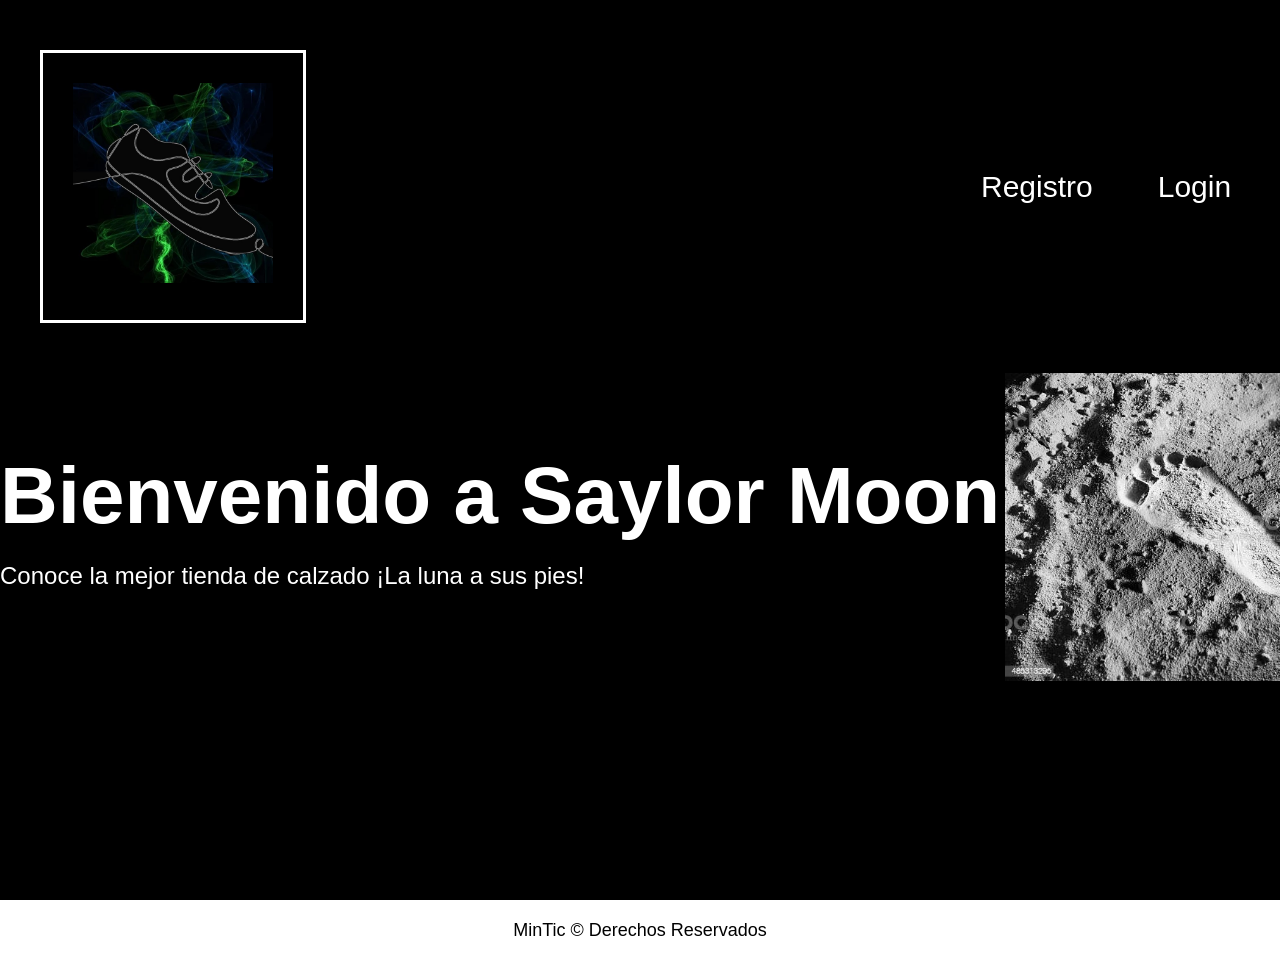
<file: src/main/resources/static/index.html>
<!doctype html>
<html lang="es">

<head>
    <meta charset="utf-8" />
    <meta http-equiv="X-UA-Compatible" content="IE=edge" />
    <title>SAYLOR MOON</title>    
    <link href="css/main.css" rel="stylesheet" type="text/css"/>

</head>

<body>

    <div id="main-container">
        <header>
            <div id="menu">
                <ul>
                    <li id="logo">
                        <a href="#">                            
                            <img src="img/logo_zapato_negro.jpg" alt="" width="200"/>
                        </a>
                    </li>
                    <li><a href="registro.html">Registro</a></li>
                    <li><a href="login.html">Login</a>
                    </li>

                </ul>
            </div>

            <main>
                <div class="text">
                    <h1>Bienvenido a Saylor Moon</h1>
                    <p>Conoce la mejor tienda de calzado ¡La luna a sus pies!</p>
                </div>
                <div class="image">                    
                    <img src="img/huella.jpg" alt="" width="450"/>
                </div>
            </main>
        </header>
    </div>
    <div>
        <footer>
            MinTic © Derechos Reservados
        </footer>
    </div>

</body>

</html>
</file>
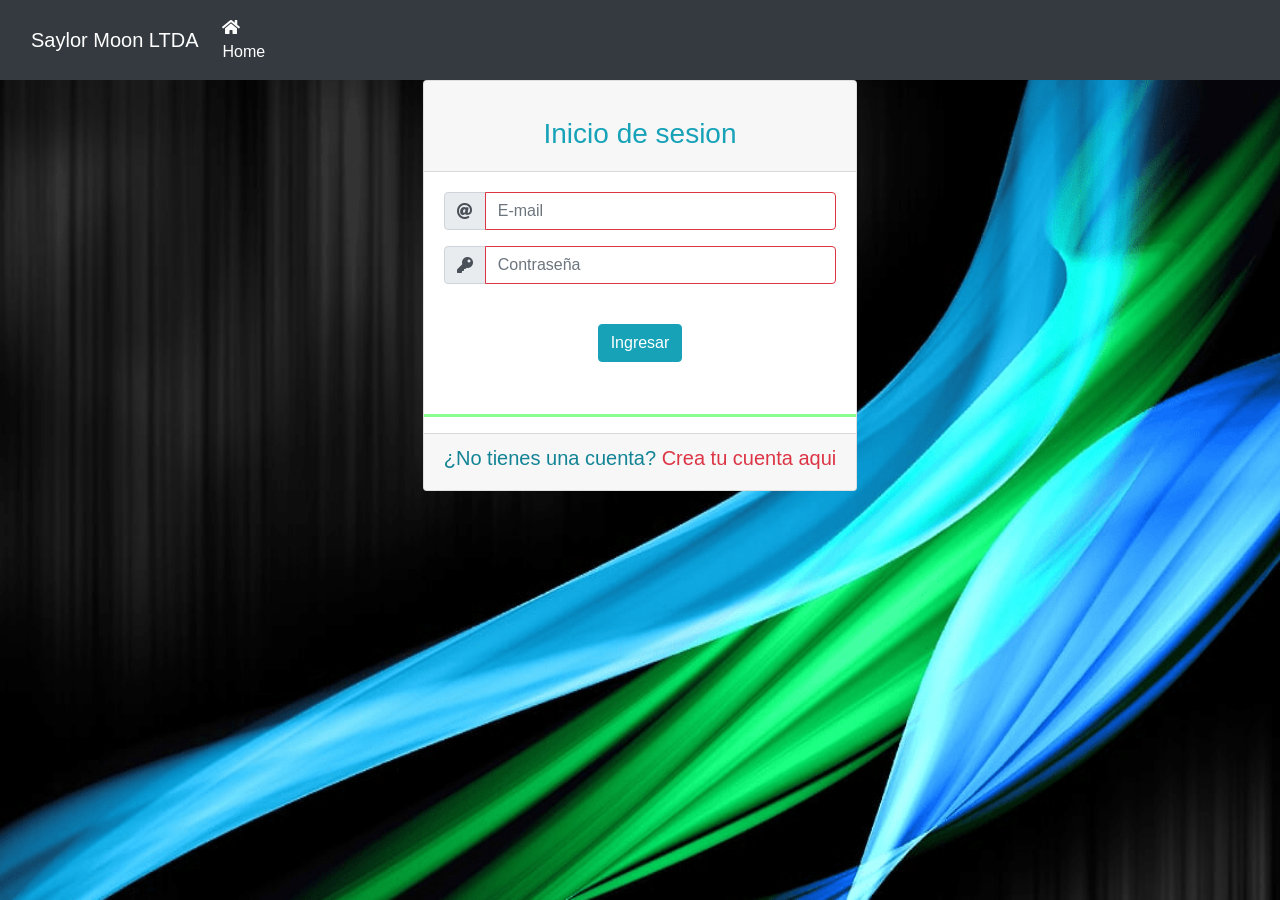
<file: src/main/resources/static/login.html>
<!DOCTYPE html>
<html lang="es"> 

<head>
    <meta charset="UTF-8">
    <meta http-equiv="X-UA-Compatible" content="IE=edge">
    <meta name="viewport" content="width=device-width, initial-scale=1.0">

    <title>Login Page</title>
   
    <link rel="stylesheet" href="css/login.css">
    <!--Bootsrap 4 CDN-->
    <!-- de aqui --> 
        <link rel="stylesheet" href="https://stackpath.bootstrapcdn.com/bootstrap/4.1.3/css/bootstrap.min.css"
        integrity="sha384-MCw98/SFnGE8fJT3GXwEOngsV7Zt27NXFoaoApmYm81iuXoPkFOJwJ8ERdknLPMO" crossorigin="anonymous">
    <!-- hasta aqui-->
    <!--Fontawesome CDN-->
    <!-- de aqui -->
    <link rel="stylesheet" href="https://use.fontawesome.com/releases/v5.3.1/css/all.css"
        integrity="sha384-mzrmE5qonljUremFsqc01SB46JvROS7bZs3IO2EmfFsd15uHvIt+Y8vEf7N7fWAU" crossorigin="anonymous">
    <!--  hasta aqui-->
   
</head>

<body>
        <header>
        <nav class="navbar navbar-expand-lg  navbar-dark bg-dark ">
            <div class="container-fluid">
                <a class="navbar-brand" href="#">Saylor Moon LTDA</a>
                <button class="navbar-toggler" type="button" data-bs-toggle="collapse"
                    data-bs-target="#navbarNavDropdown" aria-controls="navbarNavDropdown" aria-expanded="false"
                    aria-label="Toggle navigation">
                    <span class="navbar-toggler-icon"></span>
                </button>
                <div class="collapse navbar-collapse" id="navbarNavDropdown">
                    <ul class="navbar-nav">
                        <li class="nav-item">
                            <a class="nav-link active ps-5" aria-current="page" href="./index.html">
                                <div class="sb-nav-link-icon "><i class="fas fa-home "></i></div>
                                Home
                            </a>
                        </li>
                    </ul>
                </div>
            </div>
        </nav>
    </header>
    <div class="container">
        <!--<h2 class="text-center text-white pt-5">Saylor Moon</h2> -->
        <div class="d-flex justify-content-center h-100">
            <div class="card">
                <div class="card-header">
                    <br>
                    <h3 class="text-center text-info"> Inicio de sesion</h3>
                </div>
                <div class="card-body">
                    <form id="frmlogin" class="was-validated" >

                        <div class="input-group form-group">
                            <div class="input-group-prepend">
                                <span class="input-group-text"><i class="fas fa-at"></i></span>
                            </div>
                            <input type="email" class="form-control" placeholder="E-mail" aria-describedby="emailHelp"
                                id="email" required>
                        </div>

                        <div class="input-group form-group">
                            <div class="input-group-prepend">
                                <span class="input-group-text"><i class="fas fa-key"></i></span>
                            </div>
                            <input type="password" class="form-control" id="pass" placeholder="Contraseña" required>
                        </div>
                        <br>
                        <div class="d-none text-center text-danger" id="bad-request">
                            <p>
                                La combinacion de correo electronico/contraseña que has introducido es incorrecta.
                            </p>
                        </div>
                        <div class="form-group text-center">
                            <input type="submit" value="Ingresar" class="btn btn-info btn-md">
                        </div>
                    </form>
                </div>

                <hr style="border-color:  #12ff1e; border-width: 3px; opacity: 50%; ">

                <div class="card-footer">
                    <div class="d-flex justify-content-center links">
                        <h5 style="color:#138496">
                            ¿No tienes una cuenta?  <a href="Registro.html" class="text-danger">   Crea tu cuenta aqui </a>
                            <br>
                        </h5>

                    </div>
                </div>
            </div>
        </div>
    </div>


    
    <script src="//maxcdn.bootstrapcdn.com/bootstrap/4.1.1/js/bootstrap.min.js"></script>
    <script src="//cdnjs.cloudflare.com/ajax/libs/jquery/3.2.1/jquery.min.js"></script>
    <!------ Include the above in your HEAD tag ---------->
    <script src="js/index.js"></script>
</body>

</html>
</file>
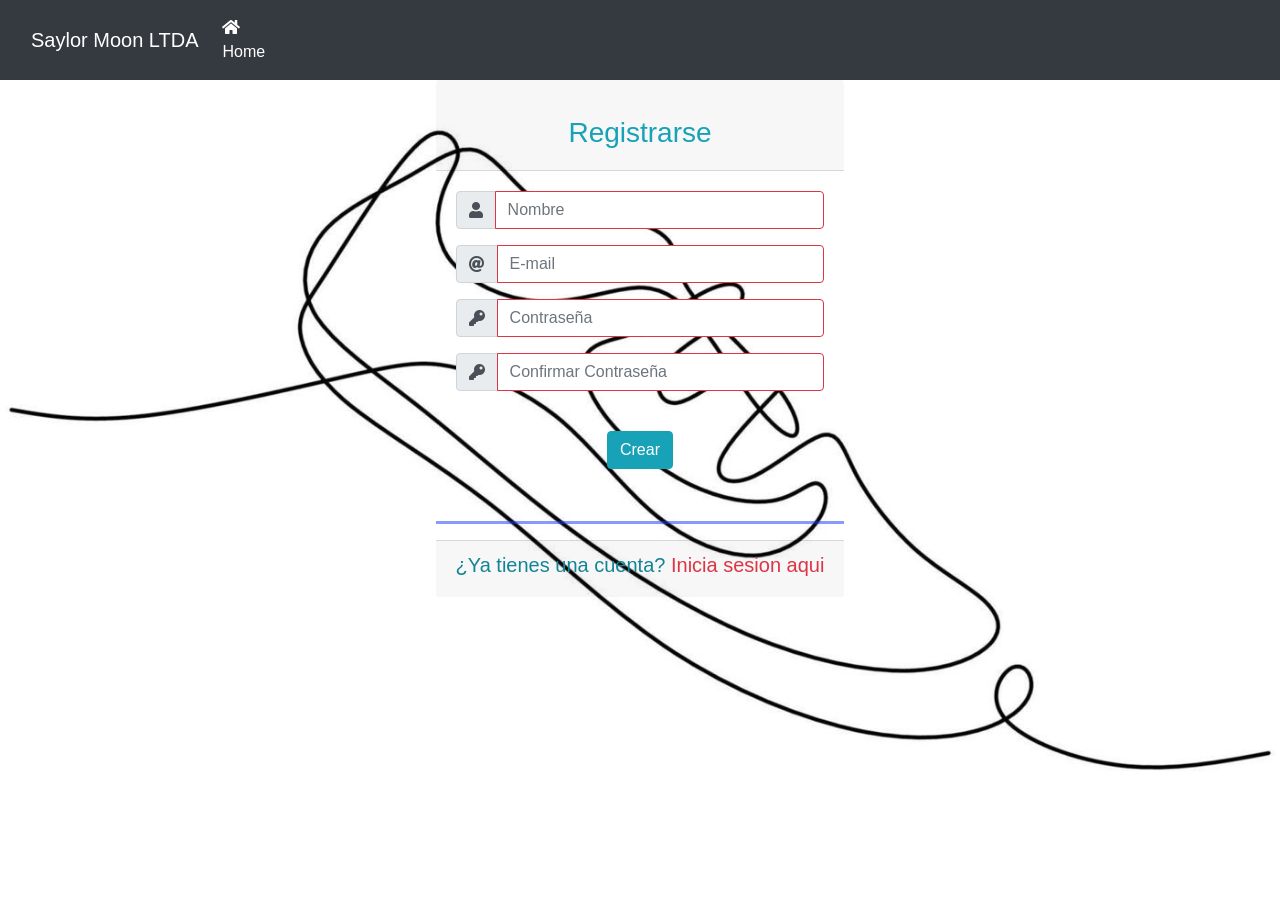
<file: src/main/resources/static/Registro.html>
<!DOCTYPE html>
<html lang="es">

<head>
    <meta charset="UTF-8">
    <meta http-equiv="X-UA-Compatible" content="IE=edge">
    <meta name="viewport" content="width=device-width, initial-scale=1.0">

    <title>Sign Up</title>
    
    <!--Bootsrap 4 CDN-->
    <link rel="stylesheet" href="https://stackpath.bootstrapcdn.com/bootstrap/4.1.3/css/bootstrap.min.css"
        integrity="sha384-MCw98/SFnGE8fJT3GXwEOngsV7Zt27NXFoaoApmYm81iuXoPkFOJwJ8ERdknLPMO" crossorigin="anonymous">

    <!--Fontawesome CDN-->
    <link rel="stylesheet" href="https://use.fontawesome.com/releases/v5.3.1/css/all.css"
        integrity="sha384-mzrmE5qonljUremFsqc01SB46JvROS7bZs3IO2EmfFsd15uHvIt+Y8vEf7N7fWAU" crossorigin="anonymous">
    
    <link rel="stylesheet" href="css/registrar.css">
    
</head>

<body>
        <!-- Navbar -->
    <header>
        <nav class="navbar navbar-expand-lg  navbar-dark bg-dark ">
            <div class="container-fluid">
                <a class="navbar-brand" href="#">Saylor Moon LTDA</a>
                <button class="navbar-toggler" type="button" data-bs-toggle="collapse"
                    data-bs-target="#navbarNavDropdown" aria-controls="navbarNavDropdown" aria-expanded="false"
                    aria-label="Toggle navigation">
                    <span class="navbar-toggler-icon"></span>
                </button>
                <div class="collapse navbar-collapse" id="navbarNavDropdown">
                    <ul class="navbar-nav">
                        <li class="nav-item">
                            <a class="nav-link active ps-5" aria-current="page" href="./index.html">
                                <div class="sb-nav-link-icon "><i class="fas fa-home "></i></div>
                                Home
                            </a>
                        </li>
                    </ul>
                </div>
            </div>
        </nav>
    </header>
    <div class="container">   
        
        <div class="d-flex justify-content-center h-100">
            <div class="card-sing-up">
                <div class="card-header">
                    <br>
                    <h3 class="text-center text-info" >Registrarse</h3>
                </div>
                <div class="card-body">
                    <form id="frmSignUp" class="was-validated">

                        <div class="input-group form-group">
                            <div class="input-group-prepend">
                                <span class="input-group-text"><i class="fas fa-user"></i></span>
                            </div>
                            <input type="text" class="form-control" placeholder="Nombre" id="name" minlength="5" required>
                        </div>

                        <div class="input-group form-group">
                            <div class="input-group-prepend">
                                <span class="input-group-text"><i class="fas fa-at"></i></span>
                            </div>
                            <input type="email" class="form-control" placeholder="E-mail" aria-describedby="emailHelp"
                                id="email" minlength="5" required>
                        </div>

                        <div class="input-group form-group">
                            <div class="input-group-prepend">
                                <span class="input-group-text"><i class="fas fa-key"></i></span>
                            </div>
                            <input type="password" class="form-control" id="pass" placeholder="Contraseña" maxlength="15"
                                minlength="6" required>
                        </div>

                        <div class="input-group form-group">
                            <div class="input-group-prepend">
                                <span class="input-group-text"><i class="fas fa-key"></i></span>
                            </div>
                            <input type="password" class="form-control" id="passConfir" placeholder="Confirmar Contraseña"
                                maxlength="15" minlength="6" required>
                        </div>

                        <br>
                        <div class="d-none text-center text-danger" id="diffPass">
                            <p>
                                Las contraseñas no coinciden
                            </p>
                        </div>
                        <div class="d-none text-center text-danger" id="emailExis">
                            <p>
                                El correo electronico ya se encuentra registrado
                            </p>
                        </div>
                        <div class="form-group text-center">
                            <input type="submit" value="Crear" class="btn btn-info btn-md login_btn">
                        </div>
                    </form>
                </div>

                <hr style="border-color:  #1236ff; border-width: 3px; opacity: 50%; ">

                <div class="card-footer">
                    <div class="d-flex justify-content-center links">
                        <h5 style="color:#138496" >
                            ¿Ya tienes una cuenta? <a href="login.html" class="text-danger"> Inicia sesion aqui </a>
                            <br>
                        </h5>

                    </div>
                </div>
            </div>
        </div>
    </div>


    <link href="//maxcdn.bootstrapcdn.com/bootstrap/4.1.1/css/bootstrap.min.css" rel="stylesheet" id="bootstrap-css">
    <script src="//maxcdn.bootstrapcdn.com/bootstrap/4.1.1/js/bootstrap.min.js"></script>
    <script src="//cdnjs.cloudflare.com/ajax/libs/jquery/3.2.1/jquery.min.js"></script>
    <!------ Include the above in your HEAD tag ---------->
    <script src="js/signUp.js"></script>
</body>

</html>
</file>
<file: src/main/resources/static/css/main.css>
*{
    padding: 0;
    margin:0;
   /* border: solid 1px rgb(255, 254, 254);*/
}

body{    
    font-family: Arial, Helvetica, sans-serif;
    font-size: 18px;
}

header{
    /*background-image: url(../img/fondo_2.webp);*/
    background-color: rgb(0, 0, 0);
    background-repeat: no-repeat;
    background-size: 100% 100%;
    height: 100vh;
    color:white;
}
/*Header menu*/
#main-container header #menu{
    padding: 50px 0;
}
header #menu ul{
    margin: 0;
    padding: 0;
}
header #menu ul li{
    display: inline-block;
    padding: 30px;
    vertical-align:middle ;
}
header #menu ul li a{
    color:white;
    text-decoration: none;
    font-size: 30px;
    
}
header #menu ul li a:hover{
    text-decoration: underline;
    color:rgb(64, 160, 224)
}
header #menu ul #logo{
    margin-right:50%;
    margin-left: 40px;
    border-style: solid;
    border-color: white;
}
/*Header Main*/
#main-container header main{
    margin: 0 auto;
    width:1500px;
}
#main-container header main div{
    display: inline-block;
    vertical-align: middle;
}
#main-container header main .text h1{
    font-size: 80px;
}
#main-container header main .text p{
    font-size: 24px;
    padding: 20px 0;
}

button{
    background-color: rgb(64, 160, 224);
    border: 0;
    border-radius: 3px;
    color: white;
    cursor: pointer;
    font-size: 24px;
    padding: 20px 25px;
    margin: 40px 0;
}
button:hover{
    background-color: #149;
}

#main-container header main .image{
    text-align: right;
    width:100px;
}
footer {
    
    padding: 20px 20px;
    font-family: Arial, Helvetica, sans-serif;
    font-size: 18px;
    color: rgb(0, 0, 0);
    text-align: center;
}
/*Inicio Index2*/
.layout{
    width: 1280px;
    margin: 250px auto;
}
.layout div{
    display: inline-block;
    vertical-align: middle;
}
.layout h3{
    font-size: 48px;
    padding: 25px 0;
}
.layout p{
    padding: 25px;
    line-height: 32px;
}
.layout-left .text{
    width: 500px;
}
.layout-left .image{
    width: 770px;
    text-align: right;
}
.layout-right .text{
    width: 500px;
}
.layout-right .image{
    width: 770px;
    text-align: center;
}
/*Fin Index2*/
</file>
<file: src/main/resources/static/css/login.css>
*{
  padding: 0;
  margin:0;
 /* border: solid 1px rgb(255, 254, 254);*/
}
#card-header{
  padding: 20px;
  font-family: Arial, Helvetica, sans-serif;
  font-size: 18px;
  color: rgb(255, 255, 255);
  text-align: center;
}
body {
  /*background-color: aliceblue;*/
  background-image: url(../img/Fondo_negro.png);
  background-repeat: no-repeat;
  background-size: 100% 100%;
  height: 100vh;
  color:white;

}
#login .container #login-row #login-column #login-box {
  margin-top: 60px;
  max-width: 600px;
  height: 420px;
  border: 1px solid #9c9c9c;
  background-color: #eaeaea;
}
#login .container #login-row #login-column #login-box #login-form {
  padding: 20px;
}
#login
  .container
  #login-row
  #login-column
  #login-box
  #login-form
  #register-link {
  margin-top: -85px;
}
.navbar {
  background: #0b506a !important;
}

footer {
  background-color: black;  
  padding: 150px 20px;
  font-family: Arial, Helvetica, sans-serif;
  font-size: 18px;
  color: rgb(255, 255, 255);
  text-align: center;
}
</file>
<file: src/main/resources/static/css/registrar.css>
body {
 background-image: url(../img/logo_zapato.jpg);
  /*background-color: aliceblue;*/
  background-repeat: no-repeat;
  background-size: 100% 100%;
  height: 100vh;
  color:white;
  margin: 0;
  padding: 0;
}

#login .container #login-row #login-column #login-box {
  margin-top: 30px;
  max-width: 600px;
  height: 520px;
  border: 1px solid #9c9c9c;
  background-color: #eaeaea;
}
#login .container #login-row #login-column #login-box #login-form {
  padding: 20px;
}
#login
  .container
  #login-row
  #login-column
  #login-box
  #login-form
  #register-link {
  margin-top: -85px;
}
.navbar {
  background: #0b506a !important;
}

footer {
  background-color: black;  
  padding: 100px 20px;
  font-family: Arial, Helvetica, sans-serif;
  font-size: 18px;
  color: rgb(255, 255, 255);
  text-align: center;
}
</file>
